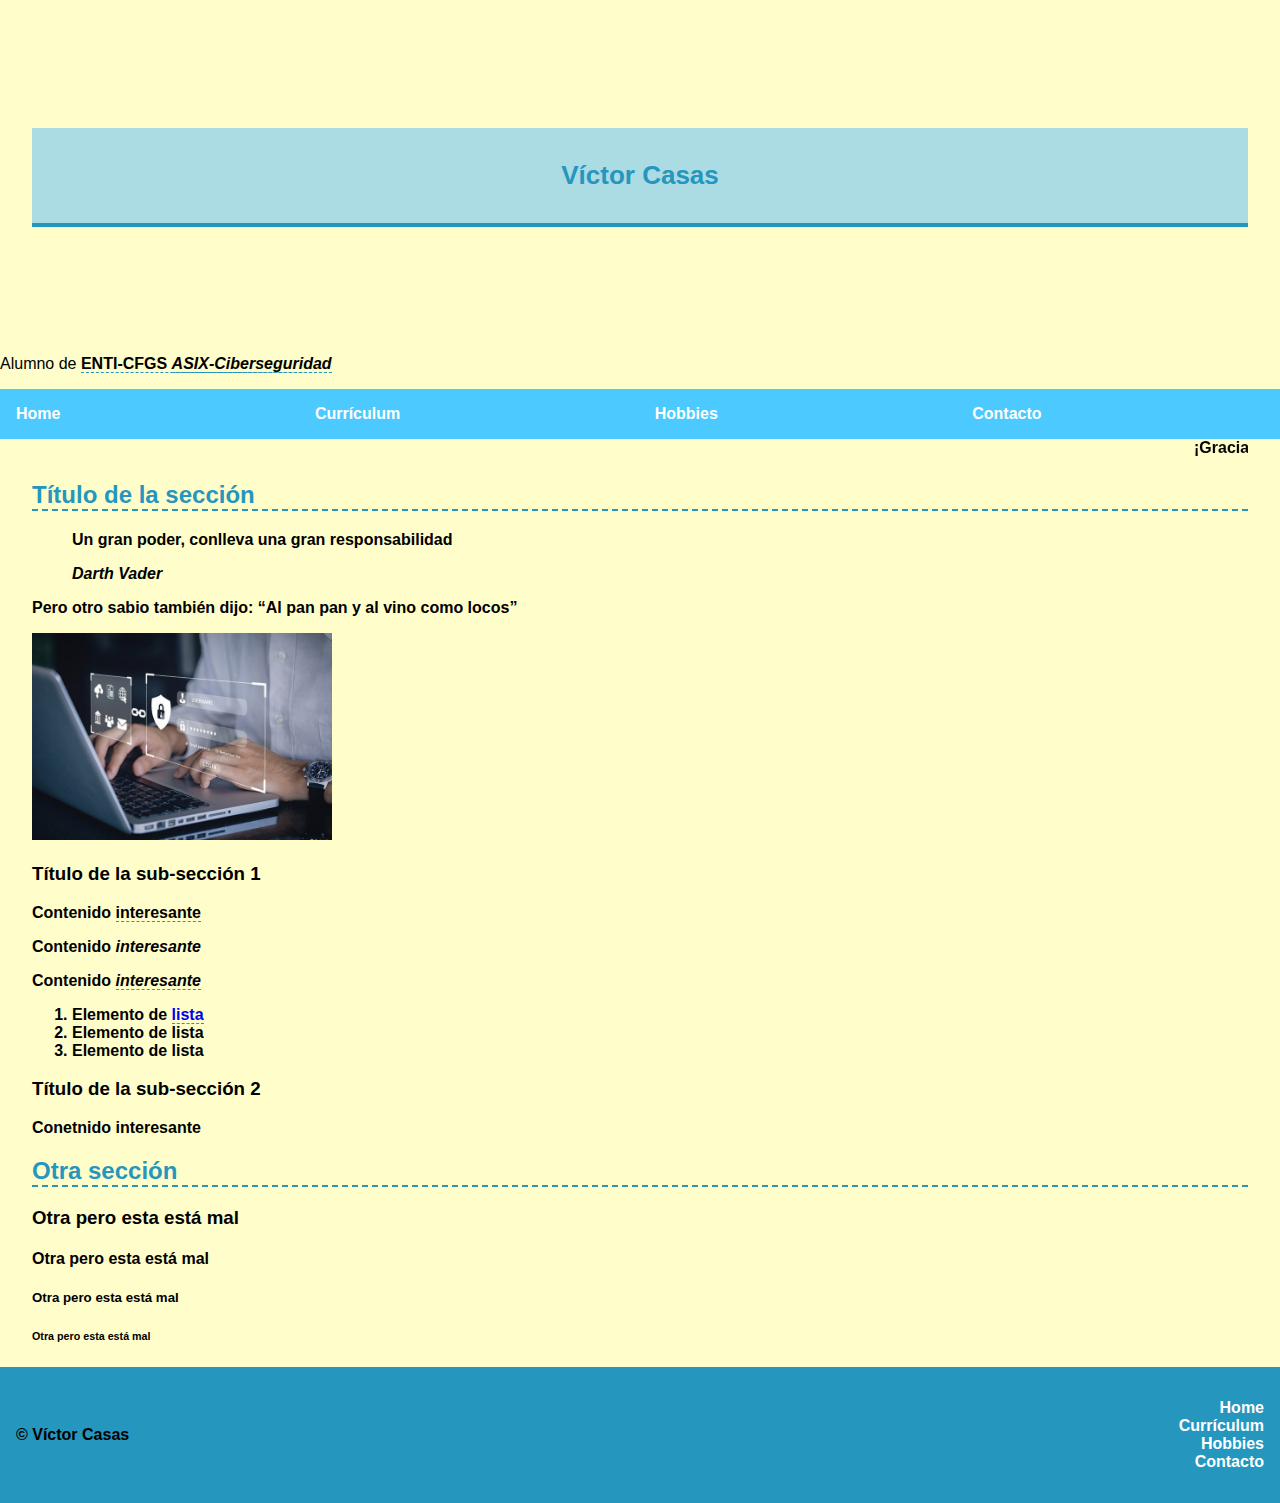
<file: index.html>
<!DOCTYPE html>
<html lang="es">
	<head>
		<title>Víctor Casas</title>
		
		<link rel="stylesheet" href="estilo.css" />
	</head>
	
	
	<body>
		<header>
			<nav>
				<h1>Víctor Casas</h1>
				<p>Alumno de <strong>ENTI-CFGS <strong><em>ASIX-Ciberseguridad</em></strong></p>
				<ul>
					<li><a href="index.html">Home</a></li>
					<li><a href="cv.html">Currículum</a></li>
					<li><a href="hobbies.html">Hobbies</a></li>
					<li><a href="contact.html">Contacto</a></li>
				</ul>
			</nav>
		</header>
		
		<main>
			<marquee>¡Gracias Microsoft!</marquee>
			<h2>Título de la sección</h2>
			<blockquote>
				<p>Un gran poder, conlleva una gran responsabilidad</p>
				<p><em>Darth Vader</em></p>
			</blockquote>
		
			<p>Pero otro sabio también dijo:
			<q>Al pan pan y al vino como locos</q></p>
			
			<p><img src="1_8Cvj6VOiVCElC3oRSTkeOQ.jpg" /></p>
		
			<h3>Título de la sub-sección 1</h3>
			<p>Contenido <strong>interesante</strong></p>
			<p>Contenido <em>interesante</em></p>
			<p>Contenido <strong><em>interesante</em></strong></p>
			<!-- 
			comentario
			-->
			<ol>
				<li>Elemento de <a href="https://enti.cat"><strong>lista</strong></a></li>
				<li>Elemento de lista</li>
				<li>Elemento de lista</li>
			</ol>
		
			<h3>Título de la sub-sección 2</h3>
			<p>Conetnido interesante</p>

		
			<h2>Otra sección</h2>
			<h3>Otra pero esta está mal</h3>
			<h4>Otra pero esta está mal</h4>
			<h5>Otra pero esta está mal</h5>
			<h6>Otra pero esta está mal</h6>
		</main>
		
		<footer>
			<nav>
				<ul>
					<li><a href="index.html">Home</a></li>
					<li><a href="cv.html">Currículum</a></li>
					<li><a href="hobbies.html">Hobbies</a></li>
					<li><a href="contact.html">Contacto</a></li>
				</ul>
			</nav>
			
			<p>&copy; Víctor Casas</p>
			
		
		</footer>
	</body>
</html>
</file>
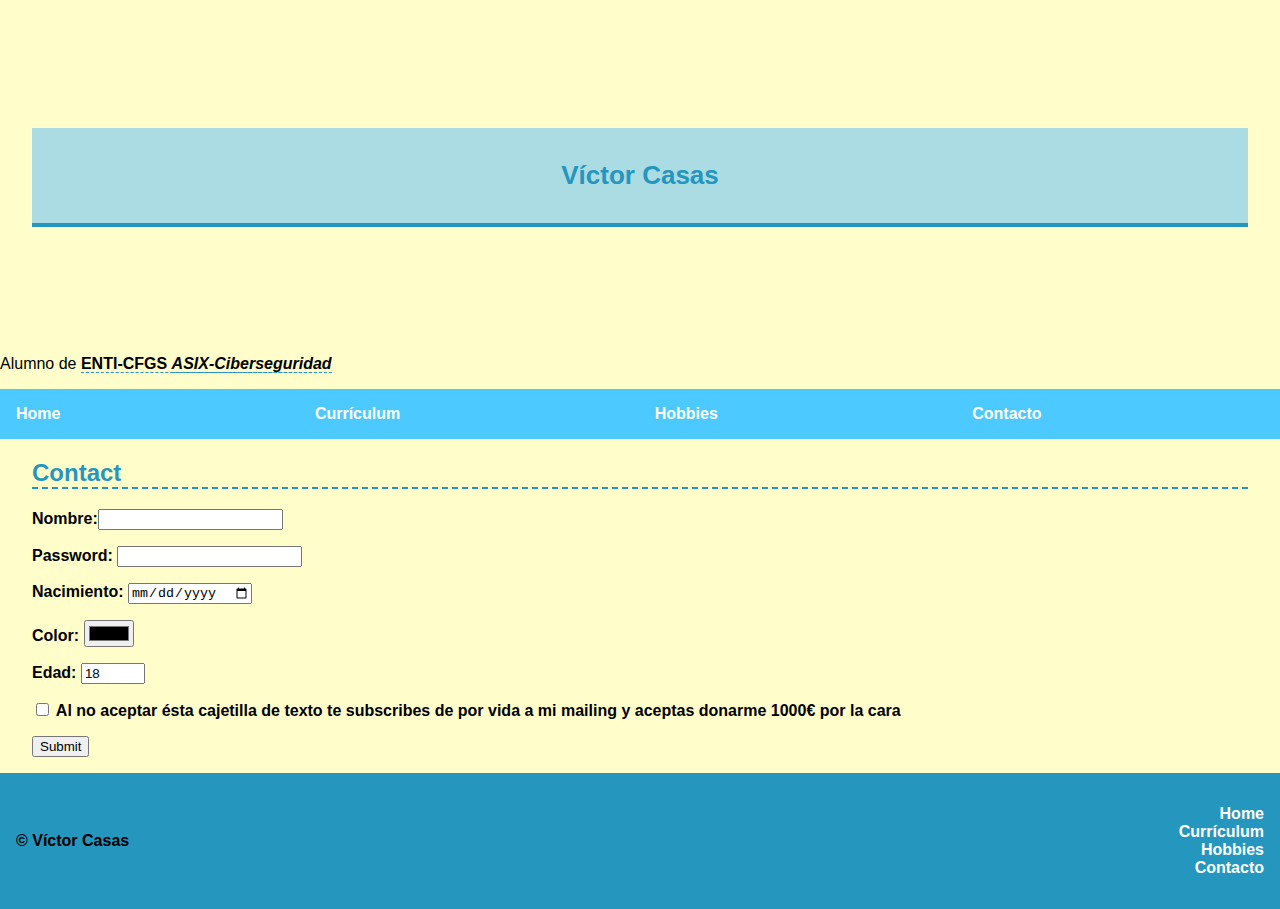
<file: contact.html>
<!DOCTYPE html>
<html lang="es">
	<head>
		<title>Víctor Casas</title>
		
		<link rel="stylesheet" href="estilo.css" />
		
		<script type="text/javascript" src="contact.js"></script>
	</head>
	
	
	<body>
		<header>
			<nav>
				<h1>Víctor Casas</h1>
				<p>Alumno de <strong>ENTI-CFGS <strong><em>ASIX-Ciberseguridad</em></strong></p>
				<ul>
					<li><a href="index.html">Home</a></li>
					<li><a href="cv.html">Currículum</a></li>
					<li><a href="hobbies.html">Hobbies</a></li>
					<li><a href="contact.html">Contacto</a></li>
				</ul>
			</nav>
		</header>
		
		<main>
			
			<h2>Contact</h2>
			
			<form id="contact-form">
				<p><label for="campo-nombre">Nombre:</label><input type="text" name="nombre" /></p>
				<p><label for="campo-password">Password: <input type="password" name="password" /></p>
				<p><label for="campo-nacimiento">Nacimiento: <input type="date" name="nacimiento" /></p>
				<p><label for="campo-color">Color: <input type="color" name="nombre" /></p>
				<p><label for="campo-edad">Edad: <input type="number" name="edad" value="18" min="1" max="120"/></p>
				
				<p><input type="checkbox" name="subscribe" id="subscribe" />
				<label for="subscribe">Al no aceptar ésta cajetilla de texto te subscribes de por vida a mi mailing y aceptas donarme 1000€ por la cara</label></p>
				
				<p><input type="submit" id="form-submit" /></p>
				
			</form>
			
		</main>
		
		<footer>
			<nav>
				<ul>
					<li><a href="index.html">Home</a></li>
					<li><a href="cv.html">Currículum</a></li>
					<li><a href="hobbies.html">Hobbies</a></li>
					<li><a href="contact.html">Contacto</a></li>
				</ul>
			</nav>
			
			<p>&copy; Víctor Casas</p>
			
		
		</footer>
	</body>
</html>
</file>
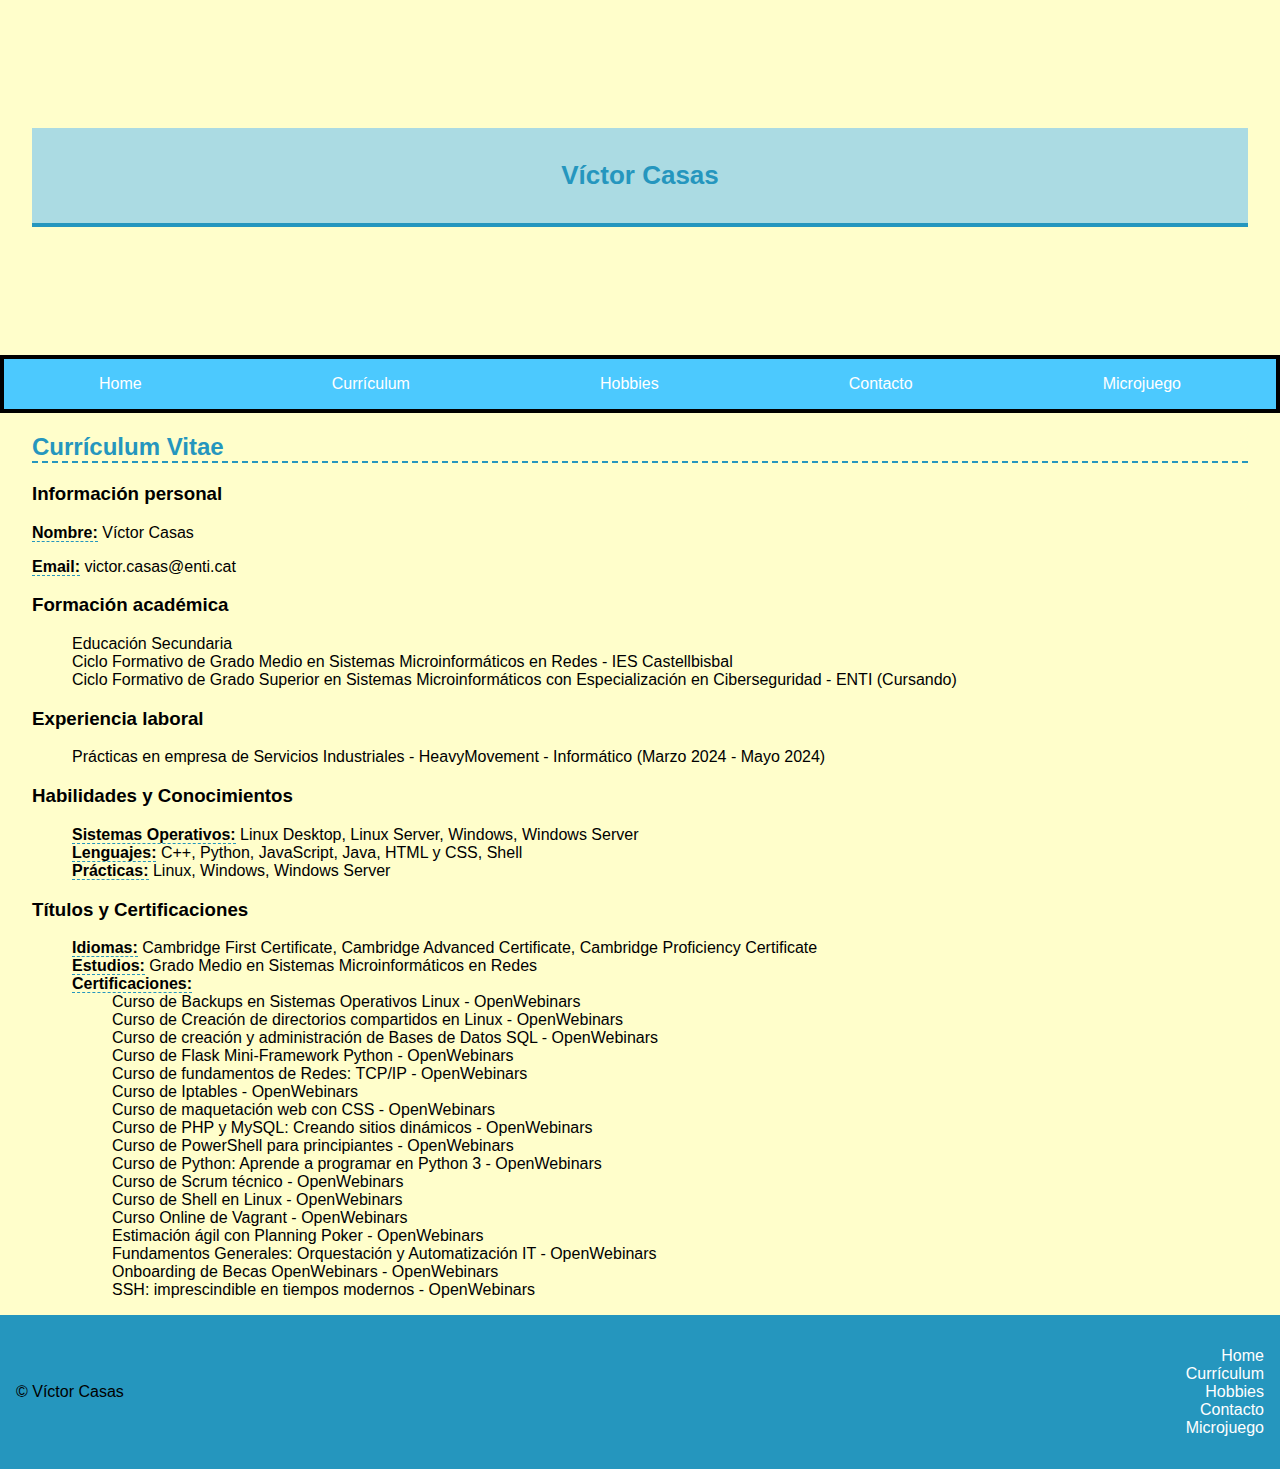
<file: cv.html>
<!DOCTYPE html>
<html lang="es">
<head>
	<title>Currículum - Víctor Casas</title>
	<link rel="stylesheet" href="estilo.css" />
</head>
<body>
	<header>
		<nav>
			<h1>Víctor Casas</h1>
			<nav class="navegacion-web">
				<ul>
					<li><a href="index.html">Home</a></li>
					<li><a href="cv.html">Currículum</a></li>
					<li><a href="hobbies.html">Hobbies</a></li>
					<li><a href="contact.html">Contacto</a></li>
					<li><a href="microjuego.html">Microjuego</a></li>
				</ul>
			</nav>
		</nav>
	</header>

	<main>
		<h2>Currículum Vitae</h2>

		<h3>Información personal</h3>
		<p><strong>Nombre:</strong> Víctor Casas</p>
		<p><strong>Email:</strong> victor.casas@enti.cat</p>

		<h3>Formación académica</h3>
		<ul>
			<li>Educación Secundaria</li>
            <li>Ciclo Formativo de Grado Medio en Sistemas Microinformáticos en Redes - IES Castellbisbal</li>
			<li>Ciclo Formativo de Grado Superior en Sistemas Microinformáticos con Especialización en Ciberseguridad - ENTI (Cursando)</li>
		</ul>

		<h3>Experiencia laboral</h3>
		<ul>
			<li>Prácticas en empresa de Servicios Industriales - HeavyMovement - Informático (Marzo 2024 - Mayo 2024)</li>
		</ul>

		<h3>Habilidades y Conocimientos</h3>
		<ul>
			<li><strong>Sistemas Operativos:</strong> Linux Desktop, Linux Server, Windows, Windows Server</li>
			<li><strong>Lenguajes:</strong> C++, Python, JavaScript, Java, HTML y CSS, Shell</li>
			<li><strong>Prácticas:</strong> Linux, Windows, Windows Server</li>
		</ul>

        <h3>Títulos y Certificaciones</h3>
		<ul>
			<li><strong>Idiomas:</strong> Cambridge First Certificate, Cambridge Advanced Certificate, Cambridge Proficiency Certificate</li>
			<li><strong>Estudios:</strong> Grado Medio en Sistemas Microinformáticos en Redes</li>
			<li><strong>Certificaciones:</strong>
                <ol>Curso de Backups en Sistemas Operativos Linux - OpenWebinars</ol>
                <ol>Curso de Creación de directorios compartidos en Linux - OpenWebinars</ol>
                <ol>Curso de creación y administración de Bases de Datos SQL - OpenWebinars</ol>
                <ol>Curso de Flask Mini-Framework Python - OpenWebinars</ol>
                <ol>Curso de fundamentos de Redes: TCP/IP - OpenWebinars</ol>
                <ol>Curso de Iptables - OpenWebinars</ol>
                <ol>Curso de maquetación web con CSS - OpenWebinars</ol>
                <ol>Curso de PHP y MySQL: Creando sitios dinámicos - OpenWebinars</ol>
                <ol>Curso de PowerShell para principiantes - OpenWebinars</ol>
                <ol>Curso de Python: Aprende a programar en Python 3 - OpenWebinars</ol>
                <ol>Curso de Scrum técnico - OpenWebinars</ol>
                <ol>Curso de Shell en Linux - OpenWebinars</ol>
                <ol>Curso Online de Vagrant - OpenWebinars</ol>
                <ol>Estimación ágil con Planning Poker - OpenWebinars</ol>
                <ol>Fundamentos Generales: Orquestación y Automatización IT - OpenWebinars</ol>
                <ol>Onboarding de Becas OpenWebinars - OpenWebinars</ol>
                <ol>SSH: imprescindible en tiempos modernos - OpenWebinars</ol>
            </li>
		</ul>
	</main>

	<footer>
		<nav>
			<ul>
				<li><a href="index.html">Home</a></li>
				<li><a href="cv.html">Currículum</a></li>
				<li><a href="hobbies.html">Hobbies</a></li>
				<li><a href="contact.html">Contacto</a></li>
				<li><a href="microjuego.html">Microjuego</a></li>
			</ul>
		</nav>
		<p>&copy; Víctor Casas</p>
	</footer>
</body>
</html>
</file>
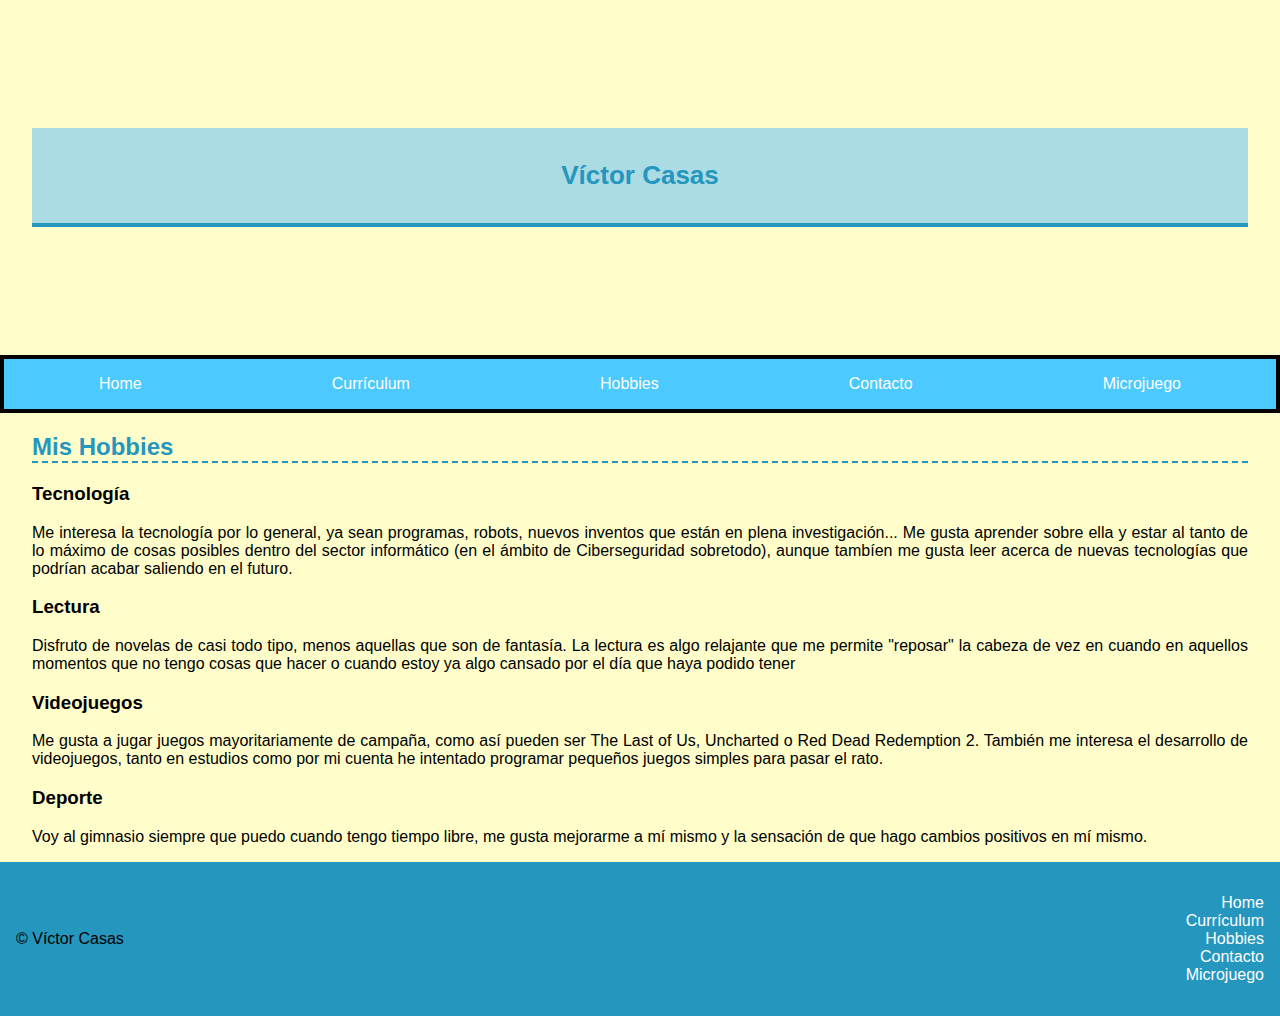
<file: hobbies.html>
<!DOCTYPE html>
<html lang="es">
<head>
	<title>Hobbies - Víctor Casas</title>
	<link rel="stylesheet" href="estilo.css" />
</head>
<body>
	<header>
		<nav>
			<h1>Víctor Casas</h1>
			<nav class="navegacion-web">
				<ul>
					<li><a href="index.html">Home</a></li>
					<li><a href="cv.html">Currículum</a></li>
					<li><a href="hobbies.html">Hobbies</a></li>
					<li><a href="contact.html">Contacto</a></li>
					<li><a href="microjuego.html">Microjuego</a></li>
				</ul>
			</nav>
		</nav>
	</header>

	<main>
		<h2>Mis Hobbies</h2>

		<h3>Tecnología</h3>
		<p>Me interesa la tecnología por lo general, ya sean programas, robots, nuevos inventos que están en plena investigación... Me gusta aprender sobre ella y estar al tanto de lo máximo de cosas posibles dentro del sector informático (en el ámbito de Ciberseguridad sobretodo), aunque tambíen me gusta leer acerca de nuevas tecnologías que podrían acabar saliendo en el futuro.</p>

		<h3>Lectura</h3>
		<p>Disfruto de novelas de casi todo tipo, menos aquellas que son de fantasía. La lectura es algo relajante que me permite "reposar" la cabeza de vez en cuando en aquellos momentos que no tengo cosas que hacer o cuando estoy ya algo cansado por el día que haya podido tener    </p>

		<h3>Videojuegos</h3>
		<p>Me gusta a jugar juegos mayoritariamente de campaña, como así pueden ser The Last of Us, Uncharted o Red Dead Redemption 2. También me interesa el desarrollo de videojuegos, tanto en estudios como por mi cuenta he intentado programar pequeños juegos simples para pasar el rato.</p>

		<h3>Deporte</h3>
		<p>Voy al gimnasio siempre que puedo cuando tengo tiempo libre, me gusta mejorarme a mí mismo y la sensación de que hago cambios positivos en mí mismo.</p>
	</main>

	<footer>
		<nav>
			<ul>
				<li><a href="index.html">Home</a></li>
				<li><a href="cv.html">Currículum</a></li>
				<li><a href="hobbies.html">Hobbies</a></li>
				<li><a href="contact.html">Contacto</a></li>
				<li><a href="microjuego.html">Microjuego</a></li>
			</ul>
		</nav>
		<p>&copy; Víctor Casas</p>
	</footer>
</body>
</html>
</file>
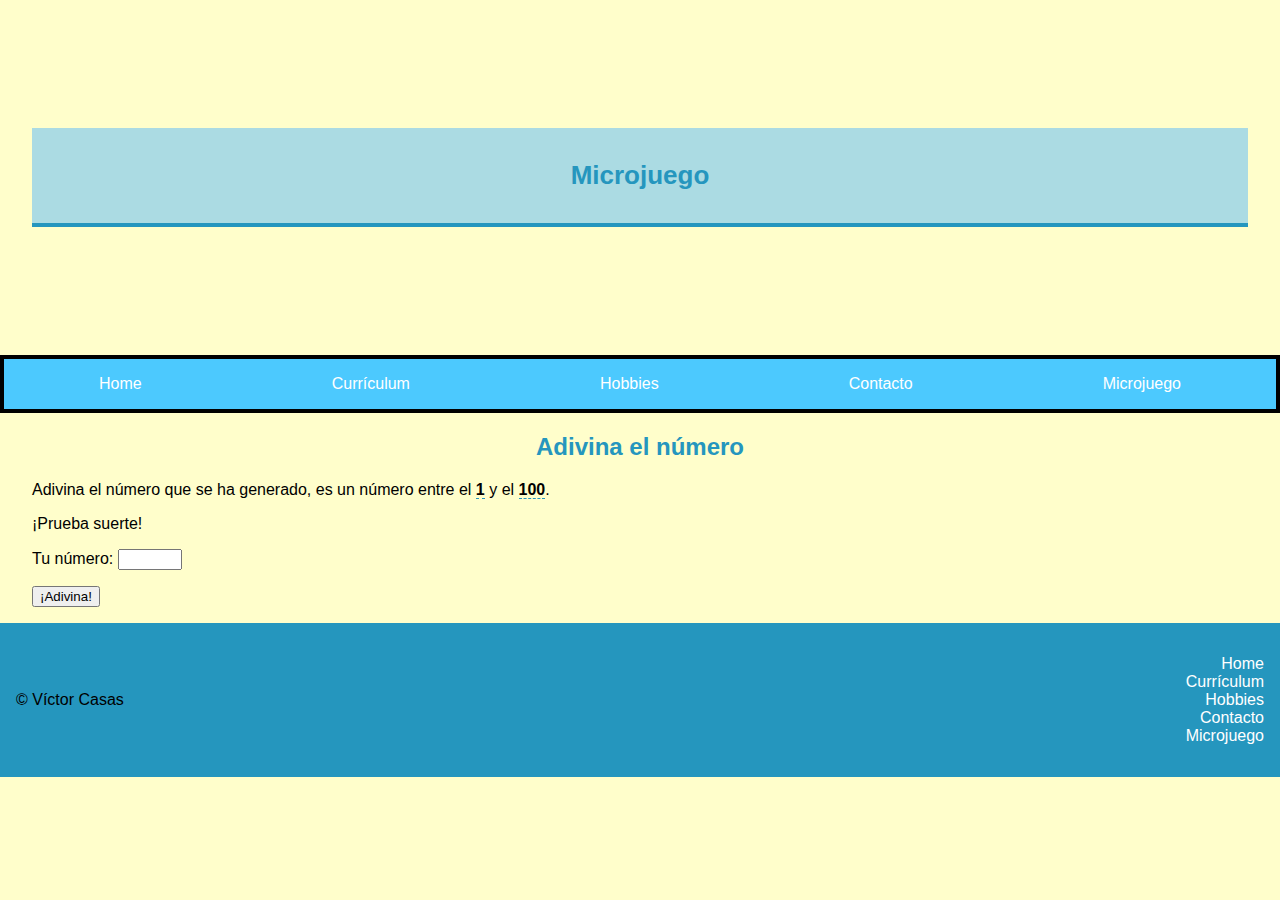
<file: microjuego.html>
<!DOCTYPE html>
<html lang="es">
	<head>
		<title>Microjuego</title>
		
		<link rel="stylesheet" href="estilo.css" />
		
		<script type="text/javascript" src="microjuego.js"></script>
	</head>
	
	
	<body>
		<header>
			<nav>
				<h1>Microjuego</h1>
				<nav class="navegacion-web">
					<ul>
						<li><a href="index.html">Home</a></li>
						<li><a href="cv.html">Currículum</a></li>
						<li><a href="hobbies.html">Hobbies</a></li>
						<li><a href="contact.html">Contacto</a></li>
						<li><a href="microjuego.html">Microjuego</a></li>
					</ul>
				</nav>
			</nav>
		</header>
		
		<main>
			<form>
			
				<h2 class="titulo-juego adivina-numero">Adivina el número</h2>
				<p>Adivina el número que se ha generado, es un número entre el <strong>1</strong> y el <strong>100</strong>.</p>
				
				<p id="resultado">¡Prueba suerte!</p>
				
				<p>Tu número: <input type="number" name="numero" min="0" max="100" id="campo-numero" /></p>
				
				<p><input type="button" id="field-submit" value="¡Adivina!" onClick="compara_numero();" /></p>
				
			</form>
		</main>
		
		<footer>
			<nav>
				<ul>
					<li><a href="index.html">Home</a></li>
					<li><a href="cv.html">Currículum</a></li>
					<li><a href="hobbies.html">Hobbies</a></li>
					<li><a href="contact.html">Contacto</a></li>
					<li><a href="microjuego.html">Microjuego</a></li>
				</ul>
			</nav>
			
			<p>&copy; Víctor Casas</p>
			
		
		</footer>
	</body>
</html>
</file>
<file: estilo.css>
main {
	margin: 0 32px 0 32px;
}

/*------------------------------------------------------------*/

body {
	margin: 0;
	background-color: #FFFECB;
	font-family: sans-serif;
}

/*------------------------------------------------------------*/

header nav ul {
	display: flex;
	justify-content: space-evenly;
	list-style: none;
	margin: 0;
	padding: 0;
	background-color: #2596be;
}

/*------------------------------------------------------------*/

header nav ul a {
	display: block;
	padding: 16px;
	color: #ffffff;
	text-decoration: none;
	background-color: #4CC9FE;
}

/*------------------------------------------------------------*/

header nav ul a:hover {
	display: block;
	padding: 16px;
	color: #ffffff;
	text-decoration: none;
}

/*------------------------------------------------------------*/

header nav ul li {
	flex-grow: 1;
}

/*------------------------------------------------------------*/

h1 {
	color: #2596be;
	font-size: 26px;
	font-family: sans-serif;
	border-bottom: 4px solid #2596be;
	background-color: #abdbe3;
}

/*------------------------------------------------------------*/
			
h2 {
	color: #2596be;
	font-family: sans-serif;
	border-bottom: 2px dashed #2596be;
}

/*------------------------------------------------------------*/
			
img {
	width: 300px;
}

/*------------------------------------------------------------*/
	
strong {
	border-bottom: 1px dashed #2596be;
	text-decoration: none;
	font-family: sans-serif;
}

/*------------------------------------------------------------*/		
		
a {
	text-decoration: none;
}
			
/*------------------------------------------------------------*/
			
a:visited {
	color: light-grey;
}
		
/*------------------------------------------------------------*/
		
a:hover {
	background-color: yellow;
}

/*------------------------------------------------------------*/
			
h1 {
	margin: 128px 32px 128px 32px;
	text-align: center;
	padding: 32px 32px 32px 32px;
}

/*------------------------------------------------------------*/
			
p {
	text-align: justify;
}

/*------------------------------------------------------------*/
			
ul {
	list-style: none;
}

/*------------------------------------------------------------*/

footer {
	display: flex;
	background-color: #2596be;
	flex-direction: row-reverse;
	justify-content: space-between;
	align-items: center;
	padding: 16px;
}	

/*------------------------------------------------------------*/

footer nav ul {
	list-style: none;
	padding: 0;
	text-align: right;
}

/*------------------------------------------------------------*/

footer nav a {
	text-decoration: none;
	color: #ffffff;
}

/*------------------------------------------------------------*/

footer nav a:hover {
	text-decoration: underline;
	color: #F5F4B3;
	background-color: transparent;
}

/*------------------------------------------------------------*/

h2.titulo-juego {
	border: 0;
	text-align: center;
}
	
/*------------------------------------------------------------*/

.navegacion-web {
	border: 4px solid black;
	text-align: center;
}
	
/*------------------------------------------------------------*/

.error {
	color: #ff0000;
}

/*------------------------------------------------------------*/

.fatal {
	font-weight: bold;
	text-decoration: underline;
}

/*------------------------------------------------------------*/

.you-win {
	color: #00ff00;
}
</file>
